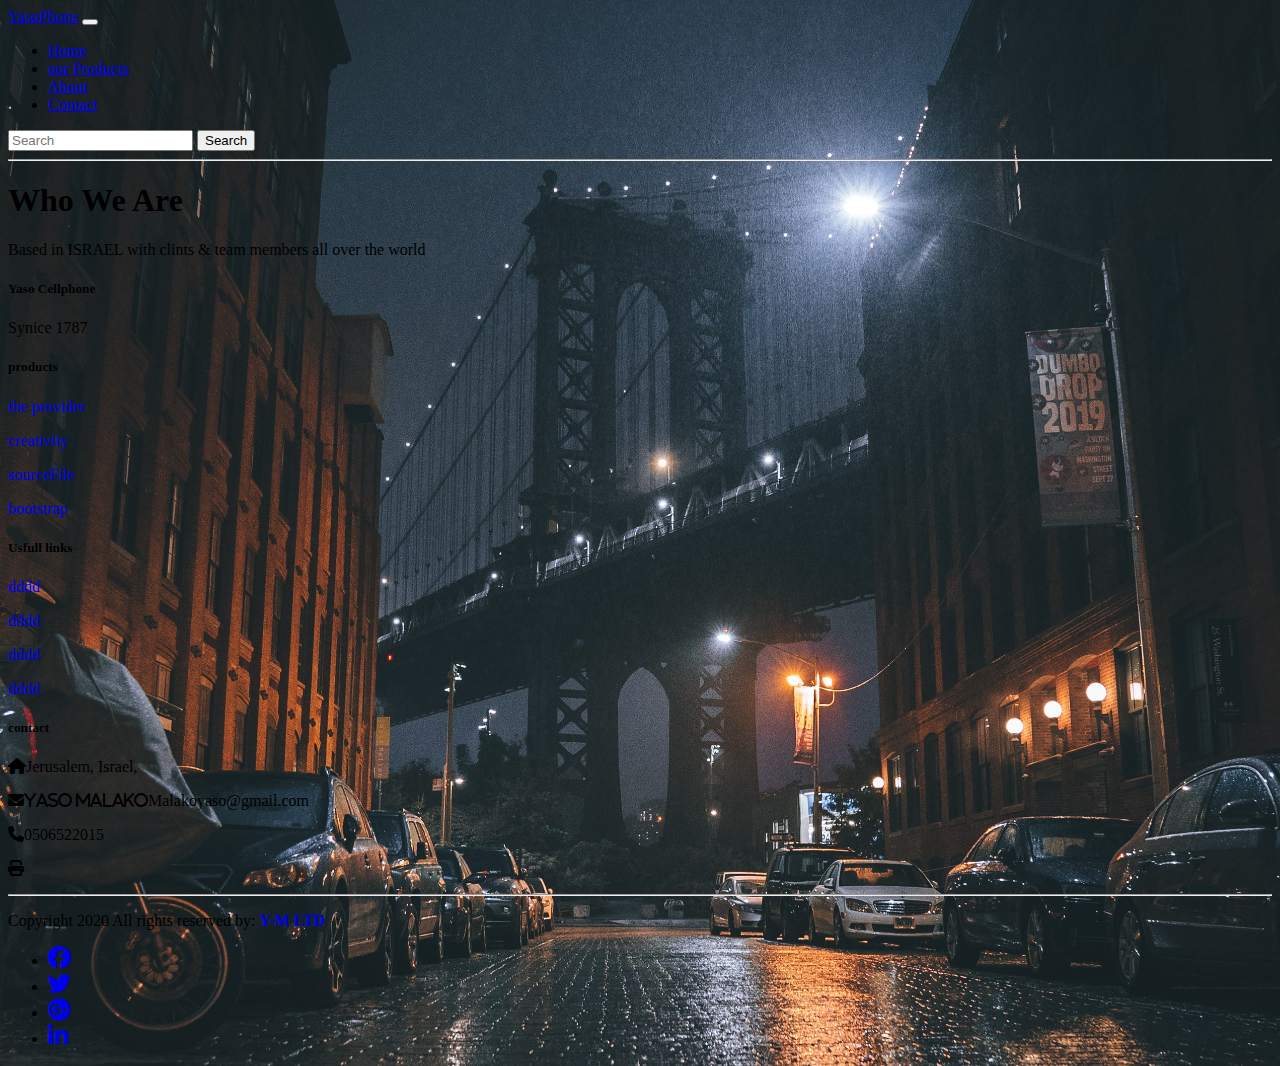
<file: about.html>
<!DOCTYPE html>
<html lang="en">
<head>
    <meta charset="UTF-8">
    <meta http-equiv="X-UA-Compatible" content="IE=edge">
    <meta name="viewport" content="width=device-width, initial-scale=1.0">
    <link rel="stylesheet" href="https://cdnjs.cloudflare.com/ajax/libs/font-awesome/6.1.1/css/all.min.css">
    <link href="style.css" rel="stylesheet">
    <link href="https://cdn.jsdelivr.net/npm/bootstrap@5.2.0-beta1/dist/css/bootstrap.min.css" rel="stylesheet"
        integrity="sha384-0evHe/X+R7YkIZDRvuzKMRqM+OrBnVFBL6DOitfPri4tjfHxaWutUpFmBp4vmVor" crossorigin="anonymous">
    <title>Abote</title>
</head>
<body>
    <nav class="navbar navbar-dark bg-dark navbar-expand-lg  p-2 text-warning bg-opacity-75">
        <div class="container-fluid">
            <a class="navbar-brand" href="index.html">YasoPhons</a>
            <button class="navbar-toggler" type="button" data-bs-toggle="collapse" data-bs-target="#navbarTogglerDemo02"
                aria-controls="navbarTogglerDemo02" aria-expanded="false" aria-label="Toggle navigation">
                <span class="navbar-toggler-icon"></span>
            </button>
            <div class="collapse navbar-collapse" id="navbarTogglerDemo02">
                <ul class="navbar-nav me-auto mb-2 mb-lg-0">
                    <li class="nav-item">
                        <a class="nav-link active" aria-current="page" href="index.html">Home</a>
                    </li>
                    <li class="nav-item">
                        <a class="nav-link" href="Cards.html">our Products</a>
                    </li>
                    <li class="nav-item">
                        <a class="nav-link " href="about.html">About</a>
                    </li>
                    <li class="nav-item">
                        <a class="nav-link " href="Contact.html">Contact</a>
                    </li>
                </ul>
                <form class="d-flex" role="search">
                    <input class="form-control me-2" type="search" placeholder="Search" aria-label="Search">
                    <button class="btn btn-outline-success" type="submit">Search</button>
                </form>
            </div>
        </div>
    </nav>
    <hr>
    <!-- main-about -->
    <h1>Who We Are</h1>
    <p>Based in ISRAEL with clints & team members all over the world</p>
    <footer class="bg-dark text-white pt-5 pb-4">
        <div class="container text-center text-md-left">
            <div class="row text-center text-md-left">
                <div class="col-md-3 col-lg-3 col-xl-3 mx-auto mt-3">
                    <h5 class="text-uppercase mb-4 font-weigth-bold text-warning">Yaso Cellphone</h5>
                    <p>Synice 1787</p>
                </div>
                <div class="col-md-2 col-lg-2 col-xl-2 mx_auto mt-3">
                    <h5 class="text-uppercase mb-4 font-weight-bold text-warning">products</h5>
                    <p>
                        <a href="#" class="text-white" style="text-decoration:none;">the provider</a>
                    </p>
                    <p>
                        <a href="#" class="text-white" style="text-decoration:none;">creativity</a>
                    </p>
                    <p>
                        <a href="#" class="text-white" style="text-decoration:none;">sourceFile</a>
                    </p>
                    <p>
                        <a href="#" class="text-white" style="text-decoration:none;">bootstrap</a>
                    </p>
                </div>
                <div class="col-md-3 col-lg-2 col-ml-2 mx-auto mt-3">
                    <h5 class="text-uppercase mb-4 font-weight-bold text-warning">Usfull links</h5>
                    <p>
                        <a href="#" class="'text-white" style="text-decoration: none;">dddd</a>
                    </p>
                    <p>
                        <a href="#" class="'text-white" style="text-decoration: none;">dddd</a>
                    </p>
                    <p>
                        <a href="#" class="'text-white" style="text-decoration: none;">dddd</a>
                    </p>
                    <p>
                        <a href="#" class="'text-white" style="text-decoration: none;">dddd</a>
                    </p>
                </div>
                <div class="col-md-4 col-lg-3 col-xl-3 mx-auto mt-3">
                    <h5 class="text-uppercase mb-4 font-weight-bold text-warning">contact</h5>
                    <p>
                        <i class="fas fa-home mr-3"></i>Jerusalem, Israel,
                    </p>
                    <p>
                        <i class="fas fa-envelope mr-3">Yaso Malako</i>Malakoyaso@gmail.com
                    </p>
                    <p>
                        <i class="fas fa-phone mr-3"></i>0506522015
                    </p>
                    <p>
                        <i class="fas fa-print mr-3"></i>
                    </p>
                </div>
                <hr class="mb-4">
                <div class="row align-items-center">
                    <div class="col-md-7 col-lg-8">
                        <p>Copyright 2020 All rights reserved by:<a href="#" style="text-decoration: none;"><strong
                                    class="text-warning"> Y-M LTD</strong></a> </p>
                    </div>
                    <div class="col-md-5 col-lg-4">
                        <div class="text-center text-md-right">
                            <ul class="list-unstyled list-inline">
                                <li class="list-inline-item">
                                    <a href="https://www.facebook.com/yaso.malako"
                                        class="btn-floating btn-sm text-white" style="font-size: 23px;"><i
                                            class="fab fa-facebook"></i></a>
                                </li>
                                <li class="list-inline-item">
                                    <a href="https://twitter.com/YMalako" class="btn-floating btn-sm text-white"
                                        style="font-size: 23px;"><i class="fab fa-twitter"></i></a>
                                </li>
                                <li class="list-inline-item">
                                    <a href="malakoyaso@gmail.com" class="btn-floating btn-sm text-white"
                                        style="font-size: 23px;"><i class="fab fa-google-plus"></i></a>
                                </li>
                                <li class="list-inline-item">
                                    <a href="https://www.linkedin.com/in/yaso-malako-627860236/" target="_blank"
                                        class="btn-floating btn-sm text-white" style="font-size: 23px;"><i
                                            class="fab fa-linkedin-in"></i></a>
                                </li>
                            </ul>
                        </div>
                    </div>
                </div>
            </div>
        </div>
    </footer>
    <script src="main.js"></script>
<script src=""></script>
</body>
</html>
</file>
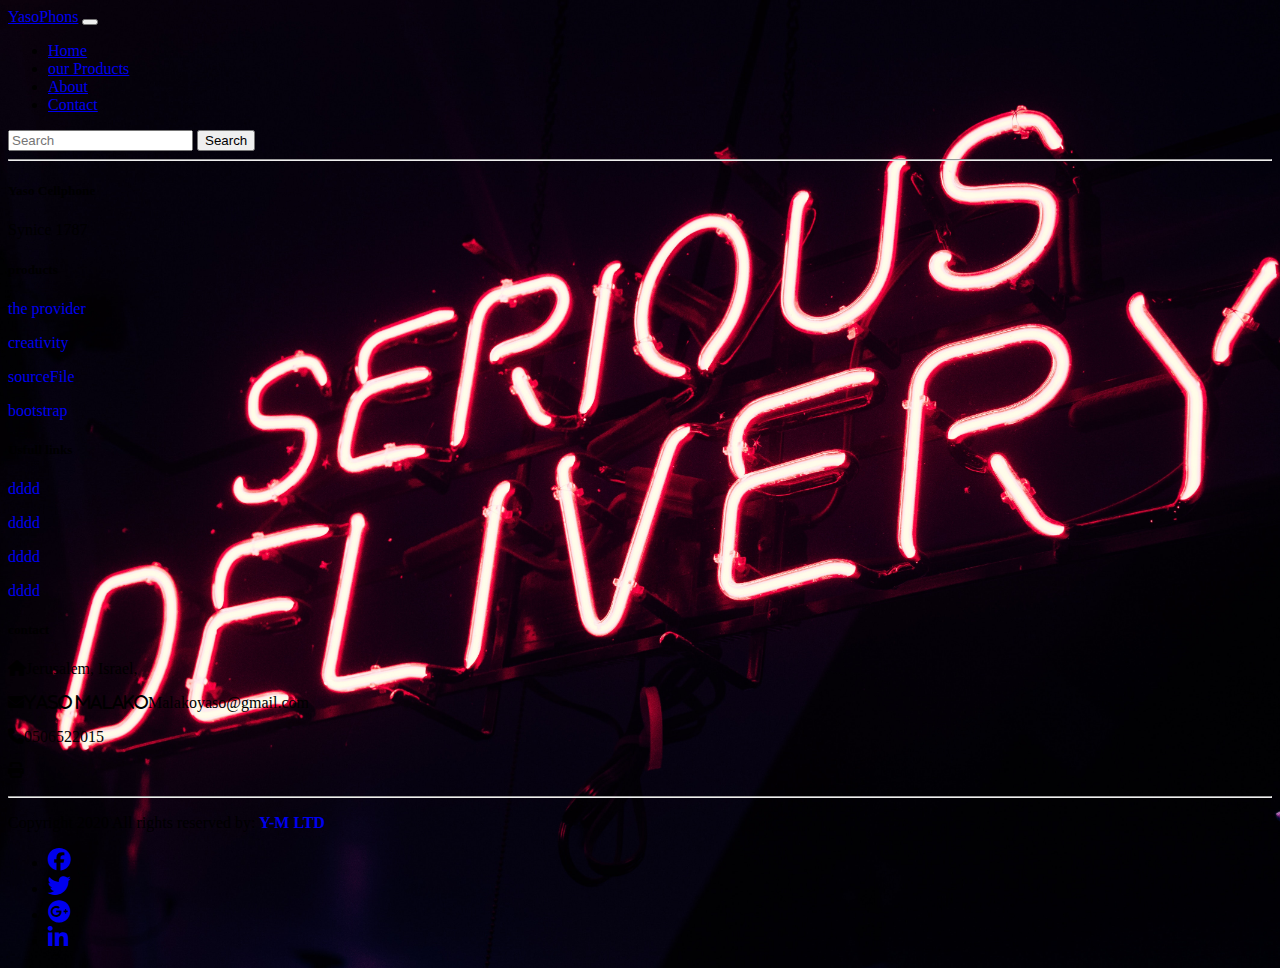
<file: Cards.html>
<!DOCTYPE html>
<html lang="en">
<head>
    <meta charset="UTF-8">
    <meta http-equiv="X-UA-Compatible" content="IE=edge">
    <meta name="viewport" content="width=device-width, initial-scale=1.0">
    <link rel="stylesheet" href="https://cdnjs.cloudflare.com/ajax/libs/font-awesome/6.1.1/css/all.min.css">
    <link href="style.css" rel="stylesheet">
    <link href="https://cdn.jsdelivr.net/npm/bootstrap@5.2.0-beta1/dist/css/bootstrap.min.css" rel="stylesheet"
        integrity="sha384-0evHe/X+R7YkIZDRvuzKMRqM+OrBnVFBL6DOitfPri4tjfHxaWutUpFmBp4vmVor" crossorigin="anonymous">
    <title>auer products</title>
</head>
<style>
    body{
        background-image: url(pexels-brett-sayles-phon\ projects\ cards\ page.jpg);
        background-position: center;
        background-repeat: no-repeat;
        background-size: cover;
    }
</style>
<body>
    <nav class="navbar navbar-dark bg-dark navbar-expand-lg  p-2 text-warning bg-opacity-75">
        <div class="container-fluid">
            <a class="navbar-brand" href="index.html">YasoPhons</a>
            <button class="navbar-toggler" type="button" data-bs-toggle="collapse" data-bs-target="#navbarTogglerDemo02"
                aria-controls="navbarTogglerDemo02" aria-expanded="false" aria-label="Toggle navigation">
                <span class="navbar-toggler-icon"></span>
            </button>
            <div class="collapse navbar-collapse" id="navbarTogglerDemo02">
                <ul class="navbar-nav me-auto mb-2 mb-lg-0">
                    <li class="nav-item">
                        <a class="nav-link active" aria-current="page" href="index.html">Home</a>
                    </li>
                    <li class="nav-item">
                        <a class="nav-link" href="Cards.html">our Products</a>
                    </li>
                    <li class="nav-item">
                        <a class="nav-link " href="about.html">About</a>
                    </li>
                    <li class="nav-item">
                        <a class="nav-link " href="Contact.html">Contact</a>
                    </li>
                </ul>
                <form class="d-flex" role="search">
                    <input class="form-control me-2" type="search" placeholder="Search" aria-label="Search">
                    <button class="btn btn-outline-success" type="submit">Search</button>
                </form>
            </div>
        </div>
    </nav>

    <hr>
    <!-- main-cards -->
    <div id="rows" class="row row-cols-1 row-cols-md-3 g-4 opacity-75 shadow-lg">
        
    </div>
    <footer class="bg-dark text-white pt-5 pb-4">
        <div class="container text-center text-md-left">
            <div class="row text-center text-md-left">
                <div class="col-md-3 col-lg-3 col-xl-3 mx-auto mt-3">
                    <h5 class="text-uppercase mb-4 font-weigth-bold text-warning">Yaso Cellphone</h5>
                    <p>Synice 1787</p>
                </div>
                <div class="col-md-2 col-lg-2 col-xl-2 mx_auto mt-3">
                    <h5 class="text-uppercase mb-4 font-weight-bold text-warning">products</h5>
                    <p>
                        <a href="#" class="text-white" style="text-decoration:none;">the provider</a>
                    </p>
                    <p>
                        <a href="#" class="text-white" style="text-decoration:none;">creativity</a>
                    </p>
                    <p>
                        <a href="#" class="text-white" style="text-decoration:none;">sourceFile</a>
                    </p>
                    <p>
                        <a href="#" class="text-white" style="text-decoration:none;">bootstrap</a>
                    </p>
                </div>
                <div class="col-md-3 col-lg-2 col-ml-2 mx-auto mt-3">
                    <h5 class="text-uppercase mb-4 font-weight-bold text-warning">Usfull links</h5>
                    <p>
                        <a href="#" class="'text-white" style="text-decoration: none;">dddd</a>
                    </p>
                    <p>
                        <a href="#" class="'text-white" style="text-decoration: none;">dddd</a>
                    </p>
                    <p>
                        <a href="#" class="'text-white" style="text-decoration: none;">dddd</a>
                    </p>
                    <p>
                        <a href="#" class="'text-white" style="text-decoration: none;">dddd</a>
                    </p>
                </div>
                <div class="col-md-4 col-lg-3 col-xl-3 mx-auto mt-3">
                    <h5 class="text-uppercase mb-4 font-weight-bold text-warning">contact</h5>
                    <p>
                        <i class="fas fa-home mr-3"></i>Jerusalem, Israel,
                    </p>
                    <p>
                        <i class="fas fa-envelope mr-3">Yaso Malako</i>Malakoyaso@gmail.com
                    </p>
                    <p>
                        <i class="fas fa-phone mr-3"></i>0506522015
                    </p>
                    <p>
                        <i class="fas fa-print mr-3"></i>
                    </p>
                </div>
                <hr class="mb-4">
                <div class="row align-items-center">
                    <div class="col-md-7 col-lg-8">
                        <p>Copyright 2020 All rights reserved by:<a href="#" style="text-decoration: none;"><strong
                                    class="text-warning"> Y-M LTD</strong></a> </p>
                    </div>
                    <div class="col-md-5 col-lg-4">
                        <div class="text-center text-md-right">
                            <ul class="list-unstyled list-inline">
                                <li class="list-inline-item">
                                    <a href="https://www.facebook.com/yaso.malako"
                                        class="btn-floating btn-sm text-white" style="font-size: 23px;"><i
                                            class="fab fa-facebook"></i></a>
                                </li>
                                <li class="list-inline-item">
                                    <a href="https://twitter.com/YMalako" class="btn-floating btn-sm text-white"
                                        style="font-size: 23px;"><i class="fab fa-twitter"></i></a>
                                </li>
                                <li class="list-inline-item">
                                    <a href="malakoyaso@gmail.com" class="btn-floating btn-sm text-white"
                                        style="font-size: 23px;"><i class="fab fa-google-plus"></i></a>
                                </li>
                                <li class="list-inline-item">
                                    <a href="https://www.linkedin.com/in/yaso-malako-627860236/" target="_blank"
                                        class="btn-floating btn-sm text-white" style="font-size: 23px;"><i
                                            class="fab fa-linkedin-in"></i></a>
                                </li>
                            </ul>
                        </div>
                    </div>
                </div>
            </div>
        </div>
    </footer>
    <script src="main.js"></script>
    
</body>
</html>
</file>
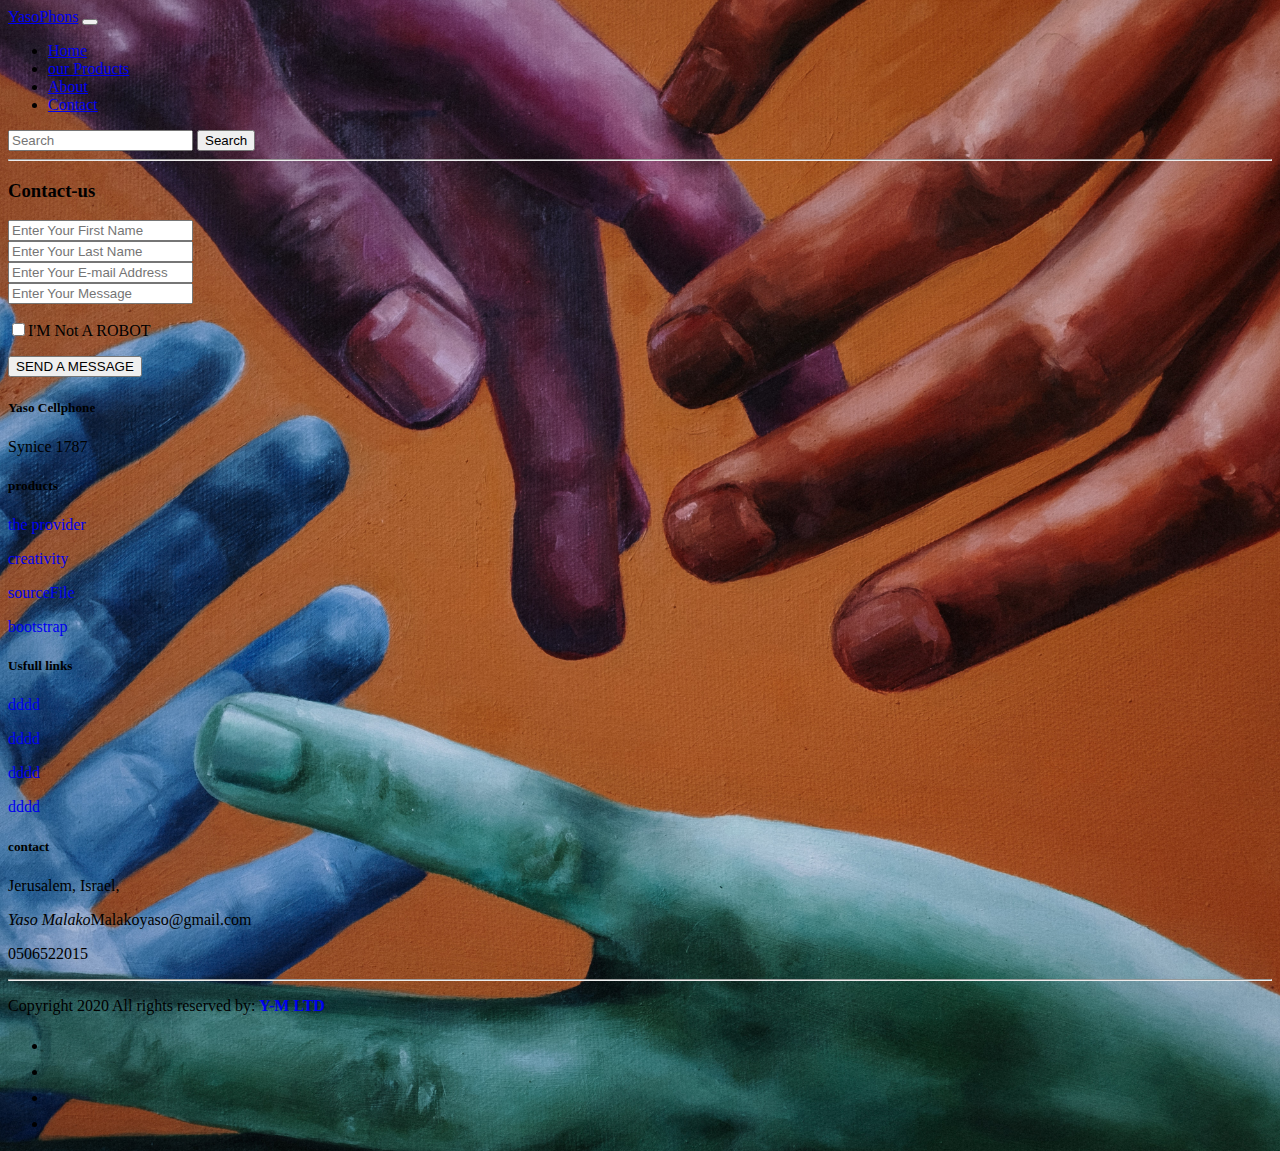
<file: Contact.html>
<!DOCTYPE html>
<html lang="en">

<head>
    <meta charset="UTF-8">
    <meta http-equiv="X-UA-Compatible" content="IE=edge">
    <meta name="viewport" content="width=device-width, initial-scale=1.0">
    <link href="style.css" rel="stylesheet">
    <link href="https://cdn.jsdelivr.net/npm/bootstrap@5.2.0-beta1/dist/css/bootstrap.min.css" rel="stylesheet"
        integrity="sha384-0evHe/X+R7YkIZDRvuzKMRqM+OrBnVFBL6DOitfPri4tjfHxaWutUpFmBp4vmVor" crossorigin="anonymous">
    <title>Contact</title>

</head>
<style>
    body {
        background-image: url(pexels-cottonbro-4contact\ page\ cellphon\ project.jpg);
        background-position: center;
        background-repeat: no-repeat;
        background-size: cover;
    }
</style>

<body>
    <nav class="navbar navbar-dark bg-dark navbar-expand-lg  p-2 text-warning bg-opacity-75">
        <div class="container-fluid">
            <a class="navbar-brand" href="index.html">YasoPhons</a>
            <button class="navbar-toggler" type="button" data-bs-toggle="collapse" data-bs-target="#navbarTogglerDemo02"
                aria-controls="navbarTogglerDemo02" aria-expanded="false" aria-label="Toggle navigation">
                <span class="navbar-toggler-icon"></span>
            </button>
            <div class="collapse navbar-collapse" id="navbarTogglerDemo02">
                <ul class="navbar-nav me-auto mb-2 mb-lg-0">
                    <li class="nav-item">
                        <a class="nav-link active" aria-current="page" href="index.html">Home</a>
                    </li>
                    <li class="nav-item">
                        <a class="nav-link" href="Cards.html">our Products</a>
                    </li>
                    <li class="nav-item">
                        <a class="nav-link " href="about.html">About</a>
                    </li>
                    <li class="nav-item">
                        <a class="nav-link " href="Contact.html">Contact</a>
                    </li>
                </ul>
                <form class="d-flex" role="search">
                    <input class="form-control me-2" type="search" placeholder="Search" aria-label="Search">
                    <button class="btn btn-outline-success" type="submit">Search</button>
                </form>
            </div>
        </div>
    </nav>

    <hr>
    <!-- main-contact form -->
    <section class="contact opacity-75">
        <div class="container py-5">
            <div class="row">
                <div class="col-lg-6 mx-auto">
                    <div class="card">
                        <div class="card-body">
                            <div class="row">
                                <div class="col-lg-12">
                                    <div class="head text-center text-white py-3">
                                        <h3>Contact-us</h3>
                                    </div>
                                </div>
                            </div>
                            <div class="form p-3">
                                <div class="form-row my-5">
                                    <div class="col-lg-6">
                                        <input type="text" class="effect-1" placeholder="Enter Your First Name">
                                        <span class="Focus-border"></span>
                                    </div>
                                    <div class="col-lg-6">
                                        <input type="text" class="effect-1" placeholder="Enter Your Last Name">
                                        <span class="Focus-border"></span>
                                    </div>
                                </div>
                                <div class="form-row pb-4">
                                    <div class="col=lg-12">
                                        <input type="text" class="effect-1" placeholder="Enter Your E-mail Address">
                                        <span class="Focus-border"></span>
                                    </div>
                                </div>
                                <div class="form-row pt-5">
                                    <div class="col-lg-12">
                                        <input type="text" class="effect-1" placeholder="Enter Your Message">
                                        <span class="Focus-border"></span>
                                    </div>
                                </div>
                                <div class="form-row pt-4">
                                    <div class="col-lg-6">
                                        <p><input type="checkbox">I'M Not A ROBOT</p>
                                    </div>
                                    <div class=" offset-2 col-lg-4">
                                        <button class="btn1">SEND A MESSAGE</button>
                                    </div>
                                </div>
                            </div>
                        </div>
                    </div>
                </div>
            </div>
        </div>
    </section>

    <footer class="bg-dark text-white pt-5 pb-4">
        <div class="container text-center text-md-left">
            <div class="row text-center text-md-left">
                <div class="col-md-3 col-lg-3 col-xl-3 mx-auto mt-3">
                    <h5 class="text-uppercase mb-4 font-weigth-bold text-warning">Yaso Cellphone</h5>
                    <p>Synice 1787</p>
                </div>
                <div class="col-md-2 col-lg-2 col-xl-2 mx_auto mt-3">
                    <h5 class="text-uppercase mb-4 font-weight-bold text-warning">products</h5>
                    <p>
                        <a href="#" class="text-white" style="text-decoration:none;">the provider</a>
                    </p>
                    <p>
                        <a href="#" class="text-white" style="text-decoration:none;">creativity</a>
                    </p>
                    <p>
                        <a href="#" class="text-white" style="text-decoration:none;">sourceFile</a>
                    </p>
                    <p>
                        <a href="#" class="text-white" style="text-decoration:none;">bootstrap</a>
                    </p>
                </div>
                <div class="col-md-3 col-lg-2 col-ml-2 mx-auto mt-3">
                    <h5 class="text-uppercase mb-4 font-weight-bold text-warning">Usfull links</h5>
                    <p>
                        <a href="#" class="'text-white" style="text-decoration: none;">dddd</a>
                    </p>
                    <p>
                        <a href="#" class="'text-white" style="text-decoration: none;">dddd</a>
                    </p>
                    <p>
                        <a href="#" class="'text-white" style="text-decoration: none;">dddd</a>
                    </p>
                    <p>
                        <a href="#" class="'text-white" style="text-decoration: none;">dddd</a>
                    </p>
                </div>
                <div class="col-md-4 col-lg-3 col-xl-3 mx-auto mt-3">
                    <h5 class="text-uppercase mb-4 font-weight-bold text-warning">contact</h5>
                    <p>
                        <i class="fas fa-home mr-3"></i>Jerusalem, Israel,
                    </p>
                    <p>
                        <i class="fas fa-envelope mr-3">Yaso Malako</i>Malakoyaso@gmail.com
                    </p>
                    <p>
                        <i class="fas fa-phone mr-3"></i>0506522015
                    </p>
                    <p>
                        <i class="fas fa-print mr-3"></i>
                    </p>
                </div>
                <hr class="mb-4">
                <div class="row align-items-center">
                    <div class="col-md-7 col-lg-8">
                        <p>Copyright 2020 All rights reserved by:<a href="#" style="text-decoration: none;"><strong
                                    class="text-warning"> Y-M LTD</strong></a> </p>
                    </div>
                    <div class="col-md-5 col-lg-4">
                        <div class="text-center text-md-right">
                            <ul class="list-unstyled list-inline">
                                <li class="list-inline-item">
                                    <a href="https://www.facebook.com/yaso.malako"
                                        class="btn-floating btn-sm text-white" style="font-size: 23px;"><i
                                            class="fab fa-facebook"></i></a>
                                </li>
                                <li class="list-inline-item">
                                    <a href="https://twitter.com/YMalako" class="btn-floating btn-sm text-white"
                                        style="font-size: 23px;"><i class="fab fa-twitter"></i></a>
                                </li>
                                <li class="list-inline-item">
                                    <a href="malakoyaso@gmail.com" class="btn-floating btn-sm text-white"
                                        style="font-size: 23px;"><i class="fab fa-google-plus"></i></a>
                                </li>
                                <li class="list-inline-item">
                                    <a href="https://www.linkedin.com/in/yaso-malako-627860236/" target="_blank"
                                        class="btn-floating btn-sm text-white" style="font-size: 23px;"><i
                                            class="fab fa-linkedin-in"></i></a>
                                </li>
                            </ul>
                        </div>
                    </div>
                </div>
            </div>
        </div>
    </footer>
    <script src="main.js"></script>
</body>

</html>
</file>
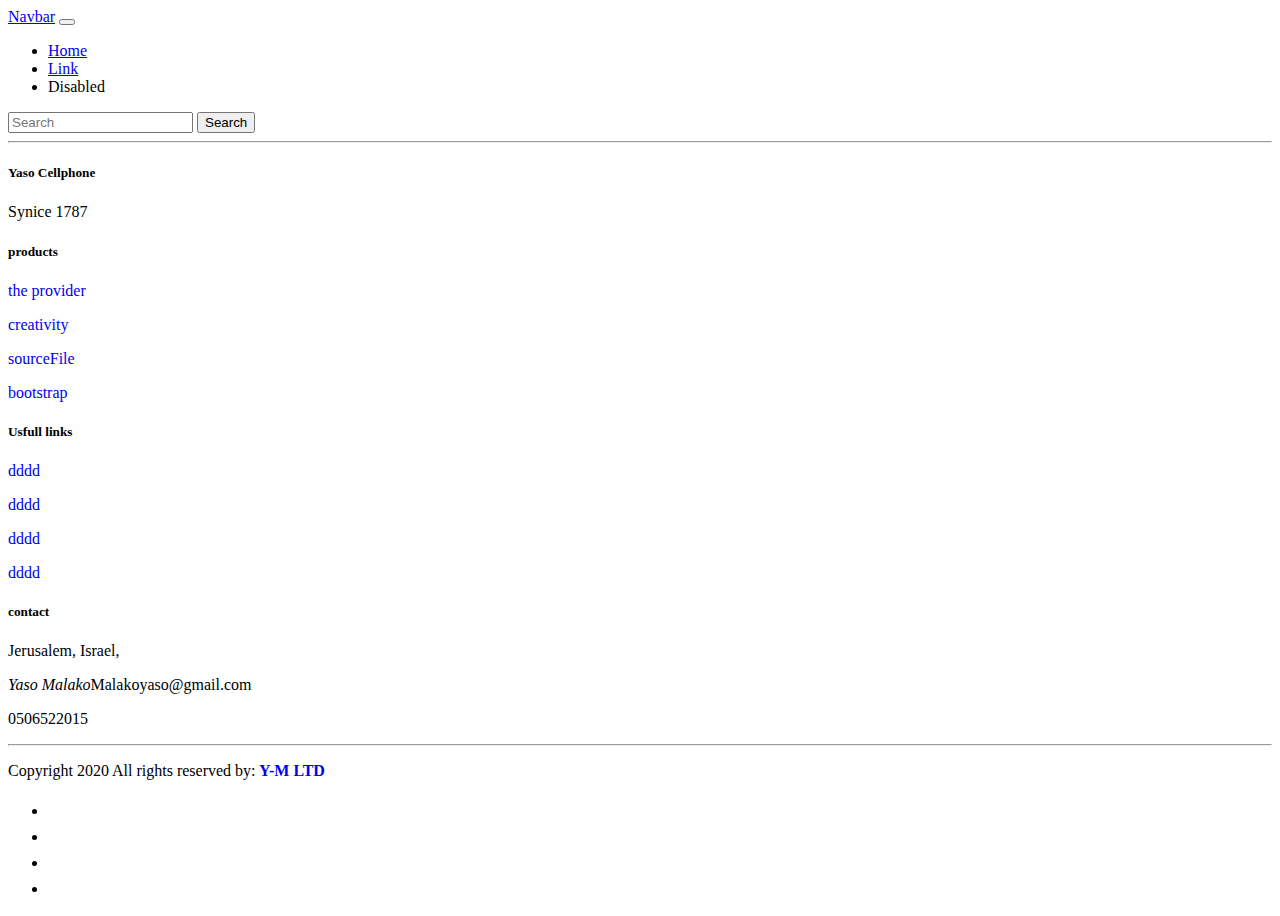
<file: Prodacts.html>
<!DOCTYPE html>
<html lang="en">
<head>
    <meta charset="UTF-8">
    <meta http-equiv="X-UA-Compatible" content="IE=edge">
    <meta name="viewport" content="width=device-width, initial-scale=1.0">
    <title>auer products</title>
</head>
<body>
    <nav class="navbar navbar-dark bg-dark navbar-expand-lg  p-2 text-warning bg-opacity-75">
        <div class="container-fluid">
            <a class="navbar-brand" href="#">Navbar</a>
            <button class="navbar-toggler" type="button" data-bs-toggle="collapse" data-bs-target="#navbarTogglerDemo02"
                aria-controls="navbarTogglerDemo02" aria-expanded="false" aria-label="Toggle navigation">
                <span class="navbar-toggler-icon"></span>
            </button>
            <div class="collapse navbar-collapse" id="navbarTogglerDemo02">
                <ul class="navbar-nav me-auto mb-2 mb-lg-0">
                    <li class="nav-item">
                        <a class="nav-link active" aria-current="page" href="#">Home</a>
                    </li>
                    <li class="nav-item">
                        <a class="nav-link" href="#">Link</a>
                    </li>
                    <li class="nav-item">
                        <a class="nav-link disabled">Disabled</a>
                    </li>
                </ul>
                <form class="d-flex" role="search">
                    <input class="form-control me-2" type="search" placeholder="Search" aria-label="Search">
                    <button class="btn btn-outline-success" type="submit">Search</button>
                </form>
            </div>
        </div>
    </nav>

    <hr>
    <!-- main-cards -->
    <div id="rows" class="row row-cols-1 row-cols-md-3 g-4 bg-opacity-75 shadow-lg">
        
    </div>
    <footer class="bg-dark text-white pt-5 pb-4">
        <div class="container text-center text-md-left">
            <div class="row text-center text-md-left">
                <div class="col-md-3 col-lg-3 col-xl-3 mx-auto mt-3">
                    <h5 class="text-uppercase mb-4 font-weigth-bold text-warning">Yaso Cellphone</h5>
                    <p>Synice 1787</p>
                </div>
                <div class="col-md-2 col-lg-2 col-xl-2 mx_auto mt-3">
                    <h5 class="text-uppercase mb-4 font-weight-bold text-warning">products</h5>
                    <p>
                        <a href="#" class="text-white" style="text-decoration:none;">the provider</a>
                    </p>
                    <p>
                        <a href="#" class="text-white" style="text-decoration:none;">creativity</a>
                    </p>
                    <p>
                        <a href="#" class="text-white" style="text-decoration:none;">sourceFile</a>
                    </p>
                    <p>
                        <a href="#" class="text-white" style="text-decoration:none;">bootstrap</a>
                    </p>
                </div>
                <div class="col-md-3 col-lg-2 col-ml-2 mx-auto mt-3">
                    <h5 class="text-uppercase mb-4 font-weight-bold text-warning">Usfull links</h5>
                    <p>
                        <a href="#" class="'text-white" style="text-decoration: none;">dddd</a>
                    </p>
                    <p>
                        <a href="#" class="'text-white" style="text-decoration: none;">dddd</a>
                    </p>
                    <p>
                        <a href="#" class="'text-white" style="text-decoration: none;">dddd</a>
                    </p>
                    <p>
                        <a href="#" class="'text-white" style="text-decoration: none;">dddd</a>
                    </p>
                </div>
                <div class="col-md-4 col-lg-3 col-xl-3 mx-auto mt-3">
                    <h5 class="text-uppercase mb-4 font-weight-bold text-warning">contact</h5>
                    <p>
                        <i class="fas fa-home mr-3"></i>Jerusalem, Israel,
                    </p>
                    <p>
                        <i class="fas fa-envelope mr-3">Yaso Malako</i>Malakoyaso@gmail.com
                    </p>
                    <p>
                        <i class="fas fa-phone mr-3"></i>0506522015
                    </p>
                    <p>
                        <i class="fas fa-print mr-3"></i>
                    </p>
                </div>
                <hr class="mb-4">
                <div class="row align-items-center">
                    <div class="col-md-7 col-lg-8">
                        <p>Copyright 2020 All rights reserved by:<a href="#" style="text-decoration: none;"><strong
                                    class="text-warning"> Y-M LTD</strong></a> </p>
                    </div>
                    <div class="col-md-5 col-lg-4">
                        <div class="text-center text-md-right">
                            <ul class="list-unstyled list-inline">
                                <li class="list-inline-item">
                                    <a href="https://www.facebook.com/yaso.malako"
                                        class="btn-floating btn-sm text-white" style="font-size: 23px;"><i
                                            class="fab fa-facebook"></i></a>
                                </li>
                                <li class="list-inline-item">
                                    <a href="https://twitter.com/YMalako" class="btn-floating btn-sm text-white"
                                        style="font-size: 23px;"><i class="fab fa-twitter"></i></a>
                                </li>
                                <li class="list-inline-item">
                                    <a href="malakoyaso@gmail.com" class="btn-floating btn-sm text-white"
                                        style="font-size: 23px;"><i class="fab fa-google-plus"></i></a>
                                </li>
                                <li class="list-inline-item">
                                    <a href="https://www.linkedin.com/in/yaso-malako-627860236/" target="_blank"
                                        class="btn-floating btn-sm text-white" style="font-size: 23px;"><i
                                            class="fab fa-linkedin-in"></i></a>
                                </li>
                            </ul>
                        </div>
                    </div>
                </div>
            </div>
        </div>
    </footer>
    <script src="main.js"></script>
    
</body>
</html>
</file>
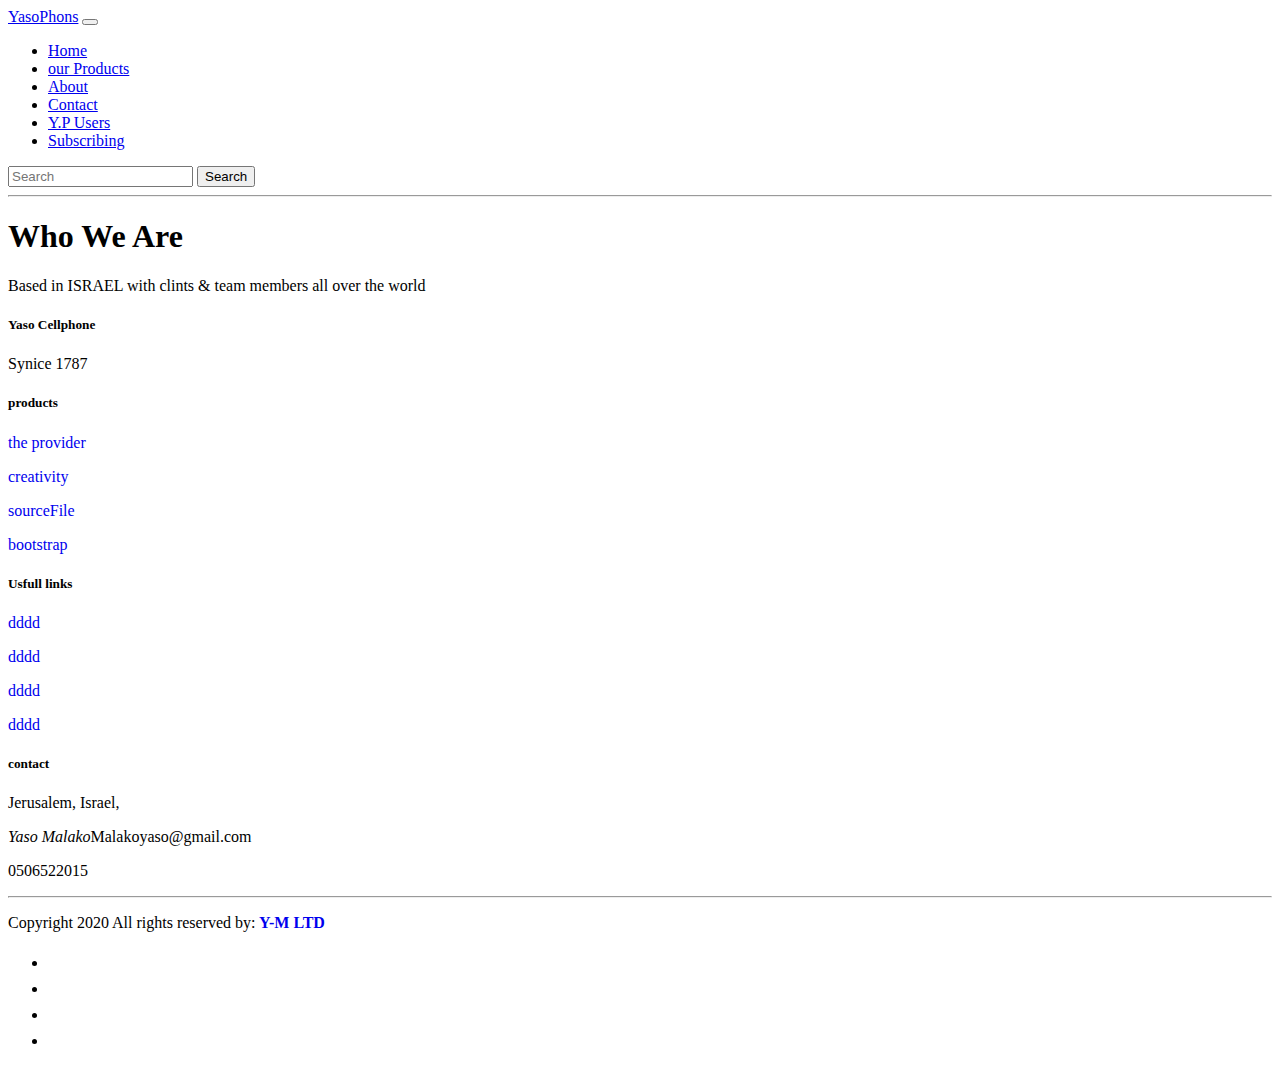
<file: pviews/about.html>
<!DOCTYPE html>
<html lang="en">

<head>
    <meta charset="UTF-8">
    <meta http-equiv="X-UA-Compatible" content="IE=edge">
    <meta name="viewport" content="width=device-width, initial-scale=1.0">
    <link href="https://cdn.jsdelivr.net/npm/bootstrap@5.2.0-beta1/dist/css/bootstrap.min.css" rel="stylesheet"
        integrity="sha384-0evHe/X+R7YkIZDRvuzKMRqM+OrBnVFBL6DOitfPri4tjfHxaWutUpFmBp4vmVor" crossorigin="anonymous">
    <!-- JavaScript Bundle with Popper -->
    <script src="https://cdn.jsdelivr.net/npm/bootstrap@5.2.0-beta1/dist/js/bootstrap.bundle.min.js"
        integrity="sha384-pprn3073KE6tl6bjs2QrFaJGz5/SUsLqktiwsUTF55Jfv3qYSDhgCecCxMW52nD2"
        crossorigin="anonymous"></script>
    <title>Abote</title>
</head>

<body>
    <nav class="navbar navbar-dark sticky-top bg-dark navbar-expand-lg  p-2 text-warning bg-opacity-75">
        <div class="container-fluid">
            <a class="navbar-brand" href="../index.html">YasoPhons</a>
            <button class="navbar-toggler" type="button" data-bs-toggle="collapse" data-bs-target="#navbarTogglerDemo02"
                aria-controls="navbarTogglerDemo02" aria-expanded="false" aria-label="Toggle navigation">
                <span class="navbar-toggler-icon"></span>
            </button>
            <div class="collapse navbar-collapse" id="navbarTogglerDemo02">
                <ul class="navbar-nav me-auto mb-2 mb-lg-0">
                    <li class="nav-item">
                        <a class="nav-link active" aria-current="page" href="../index.html">Home</a>
                    </li>
                    <li class="nav-item">
                        <a class="nav-link" href="Cards.html">our Products</a>
                    </li>
                    <li class="nav-item">
                        <a class="nav-link " href="about.html">About</a>
                    </li>
                    <li class="nav-item">
                        <a class="nav-link " href="Contact.html">Contact</a>
                    </li>
                    <li class="nav-item">
                        <a class="nav-link " href="table.html">Y.P Users</a>
                    </li>
                    <li class="nav-item">
                        <a class="nav-link " href="Delivery.html">Subscribing</a>
                    </li>
                </ul>
                <form class="d-flex" role="search">
                    <input class="form-control me-2" type="search" placeholder="Search" aria-label="Search">
                    <button class="btn btn-outline-success" type="submit">Search</button>
                </form>
            </div>
        </div>
    </nav>
    <hr>
    <!-- main-about -->
    <h1>Who We Are</h1>
    <p>Based in ISRAEL with clints & team members all over the world</p>
    <footer class="bg-dark text-white pt-5 pb-4">
        <div class="container text-center text-md-left">
            <div class="row text-center text-md-left">
                <div class="col-md-3 col-lg-3 col-xl-3 mx-auto mt-3">
                    <h5 class="text-uppercase mb-4 font-weigth-bold text-warning">Yaso Cellphone</h5>
                    <p>Synice 1787</p>
                </div>
                <div class="col-md-2 col-lg-2 col-xl-2 mx_auto mt-3">
                    <h5 class="text-uppercase mb-4 font-weight-bold text-warning">products</h5>
                    <p>
                        <a href="#" class="text-white" style="text-decoration:none;">the provider</a>
                    </p>
                    <p>
                        <a href="#" class="text-white" style="text-decoration:none;">creativity</a>
                    </p>
                    <p>
                        <a href="#" class="text-white" style="text-decoration:none;">sourceFile</a>
                    </p>
                    <p>
                        <a href="#" class="text-white" style="text-decoration:none;">bootstrap</a>
                    </p>
                </div>
                <div class="col-md-3 col-lg-2 col-ml-2 mx-auto mt-3">
                    <h5 class="text-uppercase mb-4 font-weight-bold text-warning">Usfull links</h5>
                    <p>
                        <a href="#" class="'text-white" style="text-decoration: none;">dddd</a>
                    </p>
                    <p>
                        <a href="#" class="'text-white" style="text-decoration: none;">dddd</a>
                    </p>
                    <p>
                        <a href="#" class="'text-white" style="text-decoration: none;">dddd</a>
                    </p>
                    <p>
                        <a href="#" class="'text-white" style="text-decoration: none;">dddd</a>
                    </p>
                </div>
                <div class="col-md-4 col-lg-3 col-xl-3 mx-auto mt-3">
                    <h5 class="text-uppercase mb-4 font-weight-bold text-warning">contact</h5>
                    <p>
                        <i class="fas fa-home mr-3"></i>Jerusalem, Israel,
                    </p>
                    <p>
                        <i class="fas fa-envelope mr-3">Yaso Malako</i>Malakoyaso@gmail.com
                    </p>
                    <p>
                        <i class="fas fa-phone mr-3"></i>0506522015
                    </p>
                    <p>
                        <i class="fas fa-print mr-3"></i>
                    </p>
                </div>
                <hr class="mb-4">
                <div class="row align-items-center">
                    <div class="col-md-7 col-lg-8">
                        <p>Copyright 2020 All rights reserved by:<a href="#" style="text-decoration: none;"><strong
                                    class="text-warning"> Y-M LTD</strong></a> </p>
                    </div>
                    <div class="col-md-5 col-lg-4">
                        <div class="text-center text-md-right">
                            <ul class="list-unstyled list-inline">
                                <li class="list-inline-item">
                                    <a href="https://www.facebook.com/yaso.malako"
                                        class="btn-floating btn-sm text-white" style="font-size: 23px;"><i
                                            class="fab fa-facebook"></i></a>
                                </li>
                                <li class="list-inline-item">
                                    <a href="https://twitter.com/YMalako" class="btn-floating btn-sm text-white"
                                        style="font-size: 23px;"><i class="fab fa-twitter"></i></a>
                                </li>
                                <li class="list-inline-item">
                                    <a href="malakoyaso@gmail.com" class="btn-floating btn-sm text-white"
                                        style="font-size: 23px;"><i class="fab fa-google-plus"></i></a>
                                </li>
                                <li class="list-inline-item">
                                    <a href="https://www.linkedin.com/in/yaso-malako-627860236/" target="_blank"
                                        class="btn-floating btn-sm text-white" style="font-size: 23px;"><i
                                            class="fab fa-linkedin-in"></i></a>
                                </li>
                            </ul>
                        </div>
                    </div>
                </div>
            </div>
        </div>
    </footer>
    <script src="../js/about.js"></script>

</body>

</html>
</file>
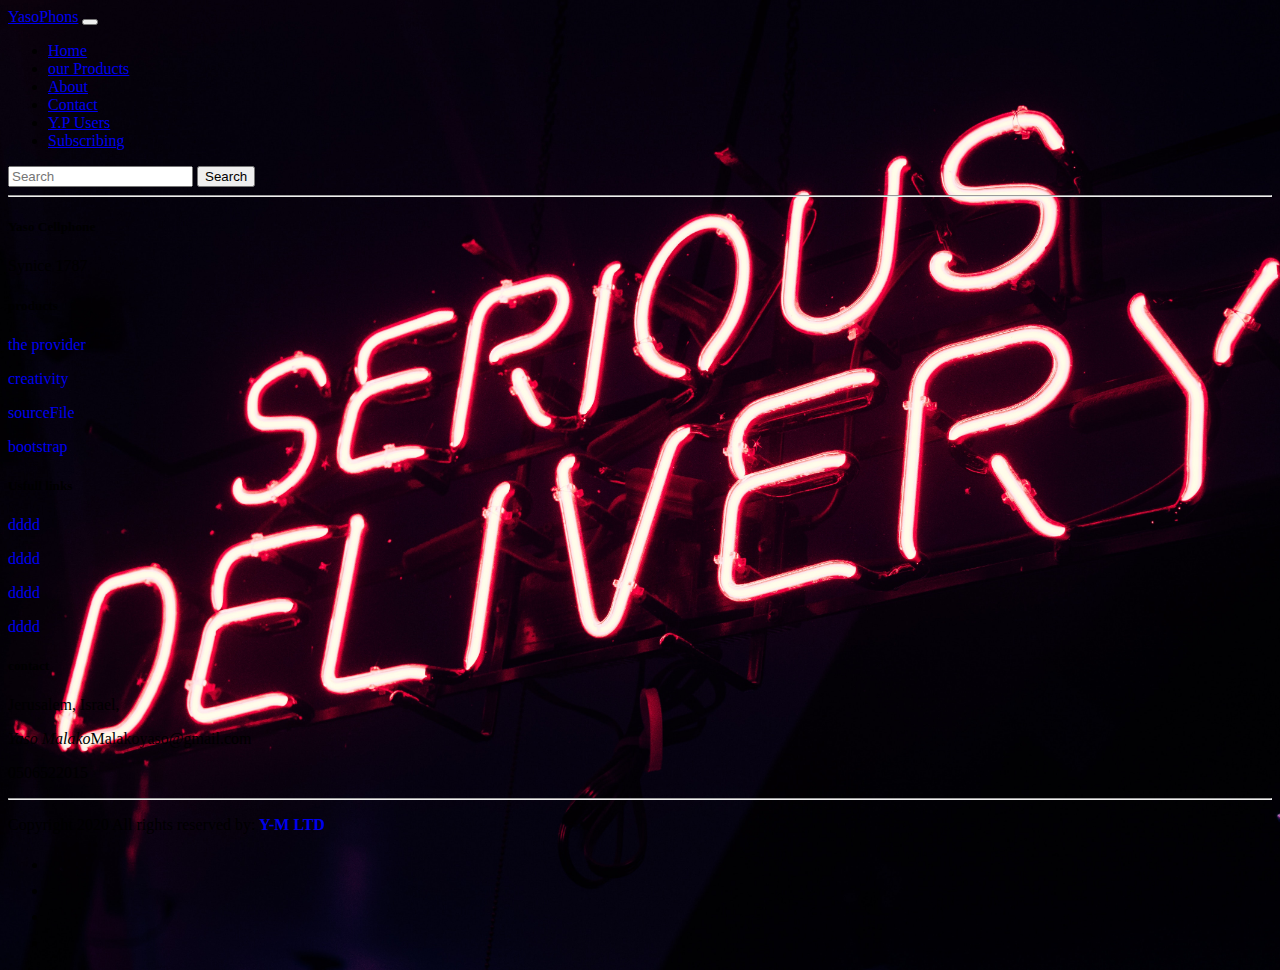
<file: pviews/Cards.html>
<!DOCTYPE html>
<html lang="en">

<head>
    <style>
        body {
            background-image: url(/imgs/pexels-brett-sayles-phon\ projects\ cards\ page.jpg);
            background-position: center;
            background-repeat: no-repeat;
            background-size: cover;
        }


        #del_btn {
            background-color: red;
            border-radius: 0.2rem;
            border: none;
        }
    </style>
    <meta charset="UTF-8">
    <meta http-equiv="X-UA-Compatible" content="IE=edge">
    <meta name="viewport" content="width=device-width, initial-scale=1.0">
    <!-- CSS only -->
    <link href="https://cdn.jsdelivr.net/npm/bootstrap@5.2.0-beta1/dist/css/bootstrap.min.css" rel="stylesheet"
        integrity="sha384-0evHe/X+R7YkIZDRvuzKMRqM+OrBnVFBL6DOitfPri4tjfHxaWutUpFmBp4vmVor" crossorigin="anonymous">
    <!-- JavaScript Bundle with Popper -->
    <script src="https://cdn.jsdelivr.net/npm/bootstrap@5.2.0-beta1/dist/js/bootstrap.bundle.min.js"
        integrity="sha384-pprn3073KE6tl6bjs2QrFaJGz5/SUsLqktiwsUTF55Jfv3qYSDhgCecCxMW52nD2"
        crossorigin="anonymous"></script>
    <title>auer products</title>
</head>

<body>
    <nav class="navbar navbar-dark sticky-top bg-dark navbar-expand-lg  p-2 text-warning bg-opacity-75">
        <div class="container-fluid">
            <a class="navbar-brand" href="../index.html">YasoPhons</a>
            <button class="navbar-toggler" type="button" data-bs-toggle="collapse" data-bs-target="#navbarTogglerDemo02"
                aria-controls="navbarTogglerDemo02" aria-expanded="false" aria-label="Toggle navigation">
                <span class="navbar-toggler-icon"></span>
            </button>
            <div class="collapse navbar-collapse" id="navbarTogglerDemo02">
                <ul class="navbar-nav me-auto mb-2 mb-lg-0">
                    <li class="nav-item">
                        <a class="nav-link active" aria-current="page" href="../index.html">Home</a>
                    </li>
                    <li class="nav-item">
                        <a class="nav-link" href="Cards.html">our Products</a>
                    </li>
                    <li class="nav-item">
                        <a class="nav-link " href="about.html">About</a>
                    </li>
                    <li class="nav-item">
                        <a class="nav-link " href="Contact.html">Contact</a>
                    </li>
                    <li class="nav-item">
                        <a class="nav-link " href="table.html">Y.P Users</a>
                    </li>
                    <li class="nav-item">
                        <a class="nav-link " href="Delivery.html">Subscribing</a>
                    </li>
                </ul>
                <form class="d-flex" role="search">
                    <input class="form-control me-2" type="search" placeholder="Search" aria-label="Search">
                    <button class="btn btn-outline-success" type="submit">Search</button>
                </form>
            </div>
        </div>
    </nav>

    <hr>
    <!-- main-cards -->
    <div id="rows" class="row row-cols-1 row-cols-md-3 g-4 opacity-75 shadow-lg">

    </div>

    <footer class="bg-dark text-white  pt-5 pb-4">
        <div class="container text-center text-md-left">
            <div class="row text-center text-md-left">
                <div class="col-md-3 col-lg-3 col-xl-3 mx-auto mt-3">
                    <h5 class="text-uppercase mb-4 font-weigth-bold text-warning">Yaso Cellphone</h5>
                    <p>Synice 1787</p>
                </div>
                <div class="col-md-2 col-lg-2 col-xl-2 mx_auto mt-3">
                    <h5 class="text-uppercase mb-4 font-weight-bold text-warning">products</h5>
                    <p>
                        <a href="#" class="text-white" style="text-decoration:none;">the provider</a>
                    </p>
                    <p>
                        <a href="#" class="text-white" style="text-decoration:none;">creativity</a>
                    </p>
                    <p>
                        <a href="#" class="text-white" style="text-decoration:none;">sourceFile</a>
                    </p>
                    <p>
                        <a href="#" class="text-white" style="text-decoration:none;">bootstrap</a>
                    </p>
                </div>
                <div class="col-md-3 col-lg-2 col-ml-2 mx-auto mt-3">
                    <h5 class="text-uppercase mb-4 font-weight-bold text-warning">Usfull links</h5>
                    <p>
                        <a href="#" class="'text-white" style="text-decoration: none;">dddd</a>
                    </p>
                    <p>
                        <a href="#" class="'text-white" style="text-decoration: none;">dddd</a>
                    </p>
                    <p>
                        <a href="#" class="'text-white" style="text-decoration: none;">dddd</a>
                    </p>
                    <p>
                        <a href="#" class="'text-white" style="text-decoration: none;">dddd</a>
                    </p>
                </div>
                <div class="col-md-4 col-lg-3 col-xl-3 mx-auto mt-3">
                    <h5 class="text-uppercase mb-4 font-weight-bold text-warning">contact</h5>
                    <p>
                        <i class="fas fa-home mr-3"></i>Jerusalem, Israel,
                    </p>
                    <p>
                        <i class="fas fa-envelope mr-3">Yaso Malako</i>Malakoyaso@gmail.com
                    </p>
                    <p>
                        <i class="fas fa-phone mr-3"></i>0506522015
                    </p>
                    <p>
                        <i class="fas fa-print mr-3"></i>
                    </p>
                </div>
                <hr class="mb-4">
                <div class="row align-items-center">
                    <div class="col-md-7 col-lg-8">
                        <p>Copyright 2020 All rights reserved by:<a href="#" style="text-decoration: none;"><strong
                                    class="text-warning"> Y-M LTD</strong></a> </p>
                    </div>
                    <div class="col-md-5 col-lg-4">
                        <div class="text-center text-md-right">
                            <ul class="list-unstyled list-inline">
                                <li class="list-inline-item">
                                    <a href="https://www.facebook.com/yaso.malako"
                                        class="btn-floating btn-sm text-white" style="font-size: 23px;"><i
                                            class="fab fa-facebook"></i></a>
                                </li>
                                <li class="list-inline-item">
                                    <a href="https://twitter.com/YMalako" class="btn-floating btn-sm text-white"
                                        style="font-size: 23px;"><i class="fab fa-twitter"></i></a>
                                </li>
                                <li class="list-inline-item">
                                    <a href="malakoyaso@gmail.com" class="btn-floating btn-sm text-white"
                                        style="font-size: 23px;"><i class="fab fa-google-plus"></i></a>
                                </li>
                                <li class="list-inline-item">
                                    <a href="https://www.linkedin.com/in/yaso-malako-627860236/" target="_blank"
                                        class="btn-floating btn-sm text-white" style="font-size: 23px;"><i
                                            class="fab fa-linkedin-in"></i></a>
                                </li>
                            </ul>
                        </div>
                    </div>
                </div>
            </div>
        </div>
    </footer>

    <script src="../js/card.js"></script>

</body>

</html>
</file>
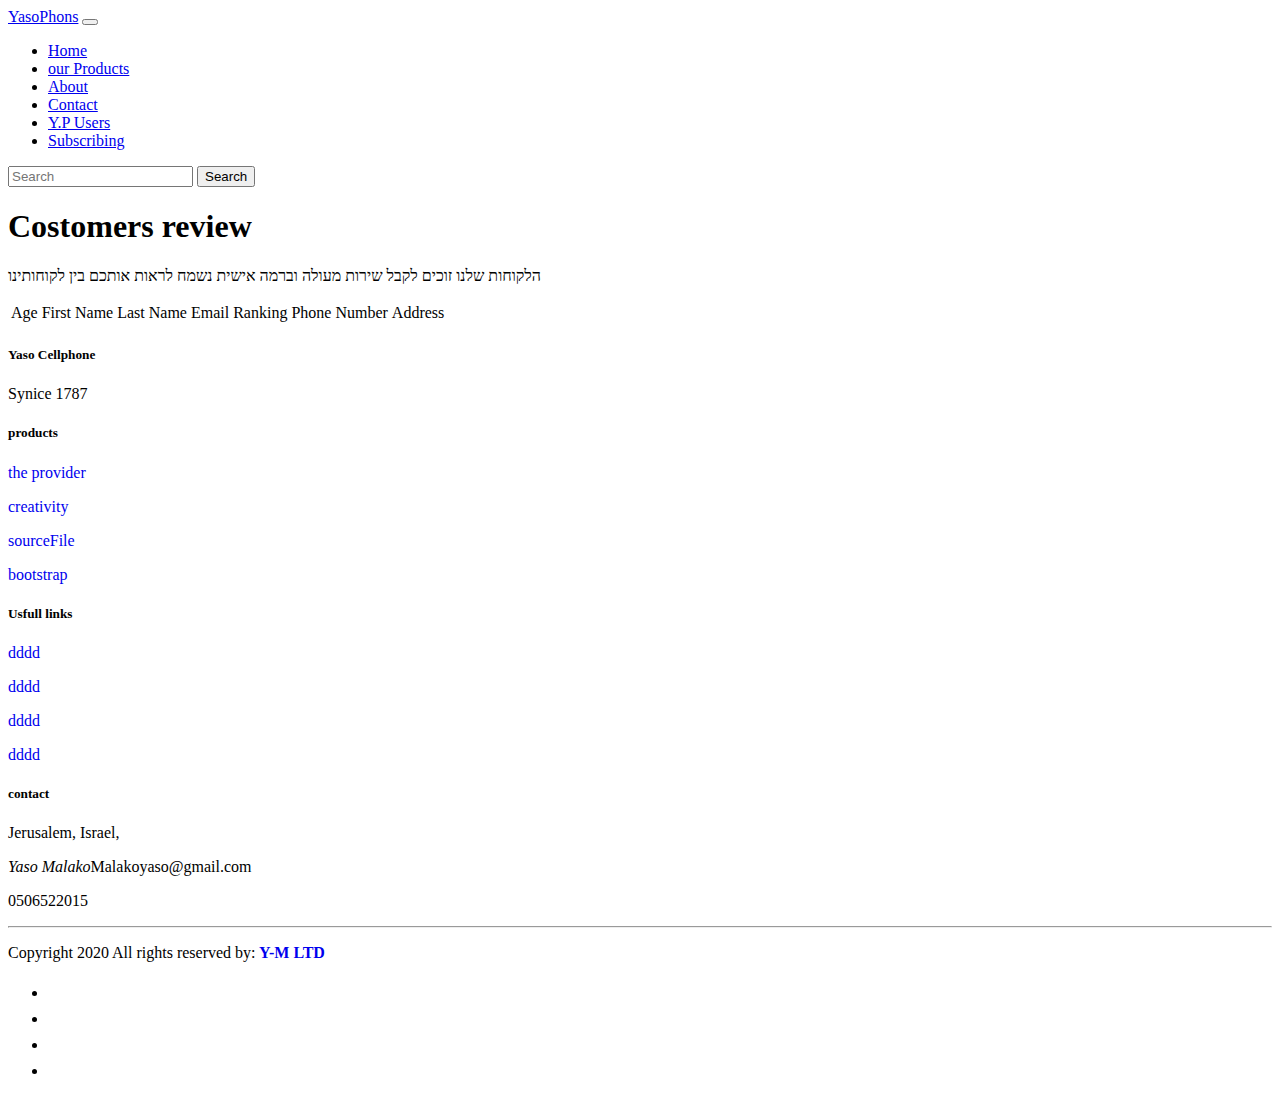
<file: pviews/table.html>
<!DOCTYPE html>
<html lang="en">

<head>
    <meta charset="UTF-8">
    <meta http-equiv="X-UA-Compatible" content="IE=edge">
    <meta name="viewport" content="width=device-width, initial-scale=1.0">
    <!-- CSS only -->
    <link href="https://cdn.jsdelivr.net/npm/bootstrap@5.2.0-beta1/dist/css/bootstrap.min.css" rel="stylesheet"
        integrity="sha384-0evHe/X+R7YkIZDRvuzKMRqM+OrBnVFBL6DOitfPri4tjfHxaWutUpFmBp4vmVor" crossorigin="anonymous">
    <!-- JavaScript Bundle with Popper -->
    <script src="https://cdn.jsdelivr.net/npm/bootstrap@5.2.0-beta1/dist/js/bootstrap.bundle.min.js"
        integrity="sha384-pprn3073KE6tl6bjs2QrFaJGz5/SUsLqktiwsUTF55Jfv3qYSDhgCecCxMW52nD2"
        crossorigin="anonymous"></script>
    <title>Document</title>
</head>

<body>
    <nav class="navbar navbar-dark sticky-top bg-dark navbar-expand-lg  p-2 text-warning bg-opacity-75">
        <div class="container-fluid">
            <a class="navbar-brand" href="../index.html">YasoPhons</a>
            <button class="navbar-toggler" type="button" data-bs-toggle="collapse" data-bs-target="#navbarTogglerDemo02"
                aria-controls="navbarTogglerDemo02" aria-expanded="false" aria-label="Toggle navigation">
                <span class="navbar-toggler-icon"></span>
            </button>
            <div class="collapse navbar-collapse" id="navbarTogglerDemo02">
                <ul class="navbar-nav me-auto mb-2 mb-lg-0">
                    <li class="nav-item">
                        <a class="nav-link active" aria-current="page" href="../index.html">Home</a>
                    </li>
                    <li class="nav-item">
                        <a class="nav-link" href="Cards.html">our Products</a>
                    </li>
                    <li class="nav-item">
                        <a class="nav-link " href="about.html">About</a>
                    </li>
                    <li class="nav-item">
                        <a class="nav-link " href="Contact.html">Contact</a>
                    </li>
                    <li class="nav-item">
                        <a class="nav-link " href="table.html">Y.P Users</a>
                    </li>
                    <li class="nav-item">
                        <a class="nav-link " href="Delivery.html">Subscribing</a>
                    </li>
                </ul>
                <form class="d-flex" role="search">
                    <input class="form-control me-2" type="search" placeholder="Search" aria-label="Search">
                    <button class="btn btn-outline-success" type="submit">Search</button>
                </form>
            </div>
        </div>
    </nav>
    <h1>Costomers review </h1>
    <p>הלקוחות שלנו זוכים לקבל שירות מעולה וברמה אישית נשמח לראות אותכם בין לקוחותינו</p>

    <table id="users_data" class="table table-bordered border-primary">
        <thead>
            <tr>
                <td>Age</td>
                <td>First Name</td>
                <td>Last Name</td>
                <td>Email</td>
                <td>Ranking</td>
                <td>Phone Number</td>
                <td>Address</td>
            </tr>
        </thead>
    </table>
    <script src="/js/table.js"></script>

    <footer class="bg-dark text-white pt-5 pb-4">
        <div class="container text-center text-md-left">
            <div class="row text-center text-md-left">
                <div class="col-md-3 col-lg-3 col-xl-3 mx-auto mt-3">
                    <h5 class="text-uppercase mb-4 font-weigth-bold text-warning">Yaso Cellphone</h5>
                    <p>Synice 1787</p>
                </div>
                <div class="col-md-2 col-lg-2 col-xl-2 mx_auto mt-3">
                    <h5 class="text-uppercase mb-4 font-weight-bold text-warning">products</h5>
                    <p>
                        <a href="#" class="text-white" style="text-decoration:none;">the provider</a>
                    </p>
                    <p>
                        <a href="#" class="text-white" style="text-decoration:none;">creativity</a>
                    </p>
                    <p>
                        <a href="#" class="text-white" style="text-decoration:none;">sourceFile</a>
                    </p>
                    <p>
                        <a href="#" class="text-white" style="text-decoration:none;">bootstrap</a>
                    </p>
                </div>
                <div class="col-md-3 col-lg-2 col-ml-2 mx-auto mt-3">
                    <h5 class="text-uppercase mb-4 font-weight-bold text-warning">Usfull links</h5>
                    <p>
                        <a href="#" class="'text-white" style="text-decoration: none;">dddd</a>
                    </p>
                    <p>
                        <a href="#" class="'text-white" style="text-decoration: none;">dddd</a>
                    </p>
                    <p>
                        <a href="#" class="'text-white" style="text-decoration: none;">dddd</a>
                    </p>
                    <p>
                        <a href="#" class="'text-white" style="text-decoration: none;">dddd</a>
                    </p>
                </div>
                <div class="col-md-4 col-lg-3 col-xl-3 mx-auto mt-3">
                    <h5 class="text-uppercase mb-4 font-weight-bold text-warning">contact</h5>
                    <p>
                        <i class="fas fa-home mr-3"></i>Jerusalem, Israel,
                    </p>
                    <p>
                        <i class="fas fa-envelope mr-3">Yaso Malako</i>Malakoyaso@gmail.com
                    </p>
                    <p>
                        <i class="fas fa-phone mr-3"></i>0506522015
                    </p>
                    <p>
                        <i class="fas fa-print mr-3"></i>
                    </p>
                </div>
                <hr class="mb-4">
                <div class="row align-items-center">
                    <div class="col-md-7 col-lg-8">
                        <p>Copyright 2020 All rights reserved by:<a href="#" style="text-decoration: none;"><strong
                                    class="text-warning"> Y-M LTD</strong></a> </p>
                    </div>
                    <div class="col-md-5 col-lg-4">
                        <div class="text-center text-md-right">
                            <ul class="list-unstyled list-inline">
                                <li class="list-inline-item">
                                    <a href="https://www.facebook.com/yaso.malako"
                                        class="btn-floating btn-sm text-white" style="font-size: 23px;"><i
                                            class="fab fa-facebook"></i></a>
                                </li>
                                <li class="list-inline-item">
                                    <a href="https://twitter.com/YMalako" class="btn-floating btn-sm text-white"
                                        style="font-size: 23px;"><i class="fab fa-twitter"></i></a>
                                </li>
                                <li class="list-inline-item">
                                    <a href="malakoyaso@gmail.com" class="btn-floating btn-sm text-white"
                                        style="font-size: 23px;"><i class="fab fa-google-plus"></i></a>
                                </li>
                                <li class="list-inline-item">
                                    <a href="https://www.linkedin.com/in/yaso-malako-627860236/" target="_blank"
                                        class="btn-floating btn-sm text-white" style="font-size: 23px;"><i
                                            class="fab fa-linkedin-in"></i></a>
                                </li>
                            </ul>
                        </div>
                    </div>
                </div>
            </div>
        </div>
    </footer>
    <script src="../js/table.js"></script>
</body>

</html>
</file>
<file: style.css>
body {
    font-family: serif;
    background-color: aqua;
    background-image: url(../imgs/pexels-lukas-rodriguez-4476796.jpg);

    background-position: center;
    background-repeat: no-repeat;
    background-size: cover;
}
</file>
